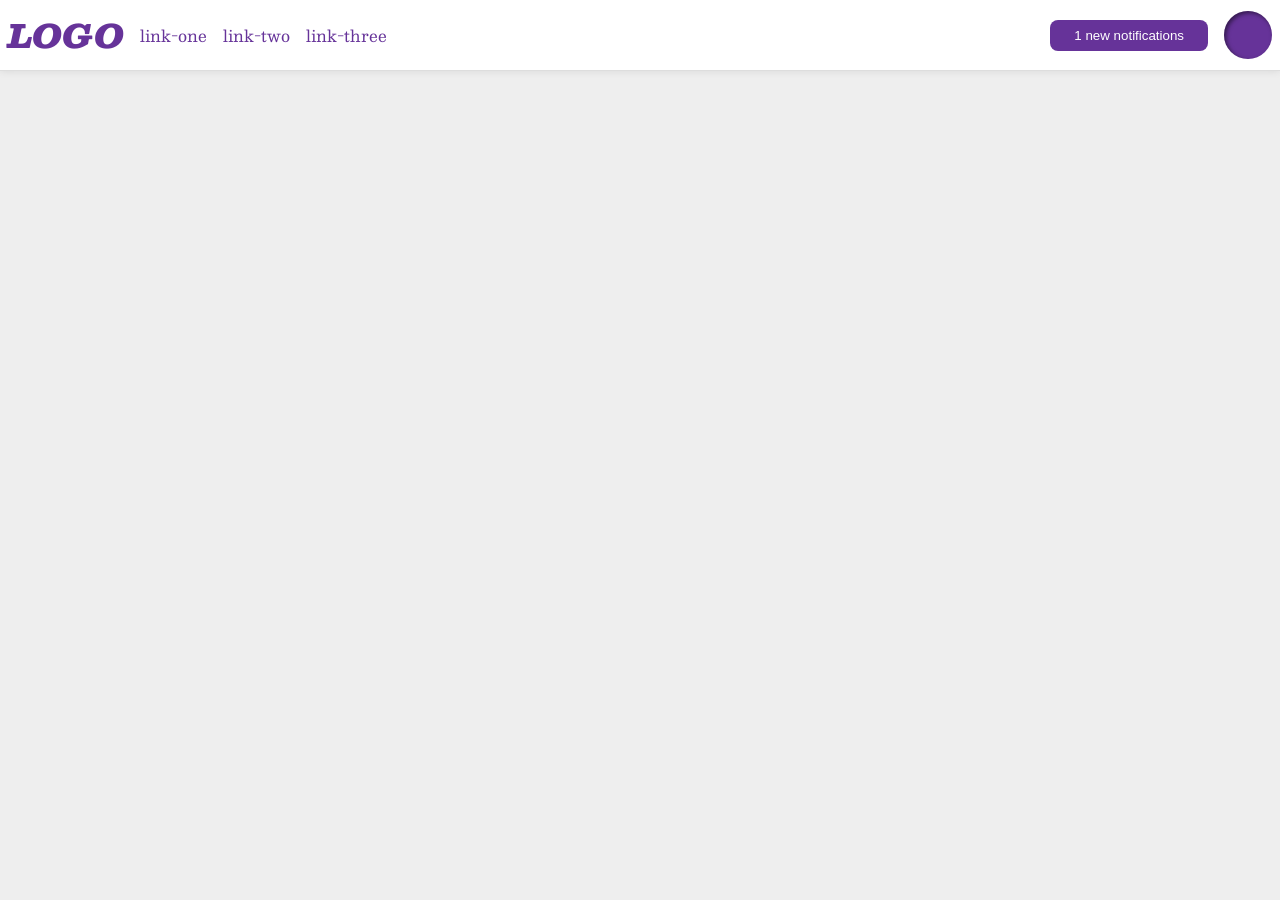
<file: foundations/flex/03-flex-header-2/index.html>
<!DOCTYPE html>
<html lang="en">
  <head>
    <meta charset="UTF-8">
    <meta http-equiv="X-UA-Compatible" content="IE=edge">
    <meta name="viewport" content="width=device-width, initial-scale=1.0">
    <title>Flex Header 2</title>
    <link rel="stylesheet" href="style.css">
  </head>
  <body>
    <div class="header">
      <div class="left-side">
        <div class="logo">
          LOGO
        </div>
        <ul class="links">
          <li><a href="https://google.com">link-one</a></li>
          <li><a href="https://google.com">link-two</a></li>
          <li><a href="https://google.com">link-three</a></li>
        </ul>
      </div>
      <div class="right-side">
        <button class="notifications">
          1 new notifications
        </button>
        <div class="profile-image"></div>
      </div>
    </div>
  </body>
</html>
</file>
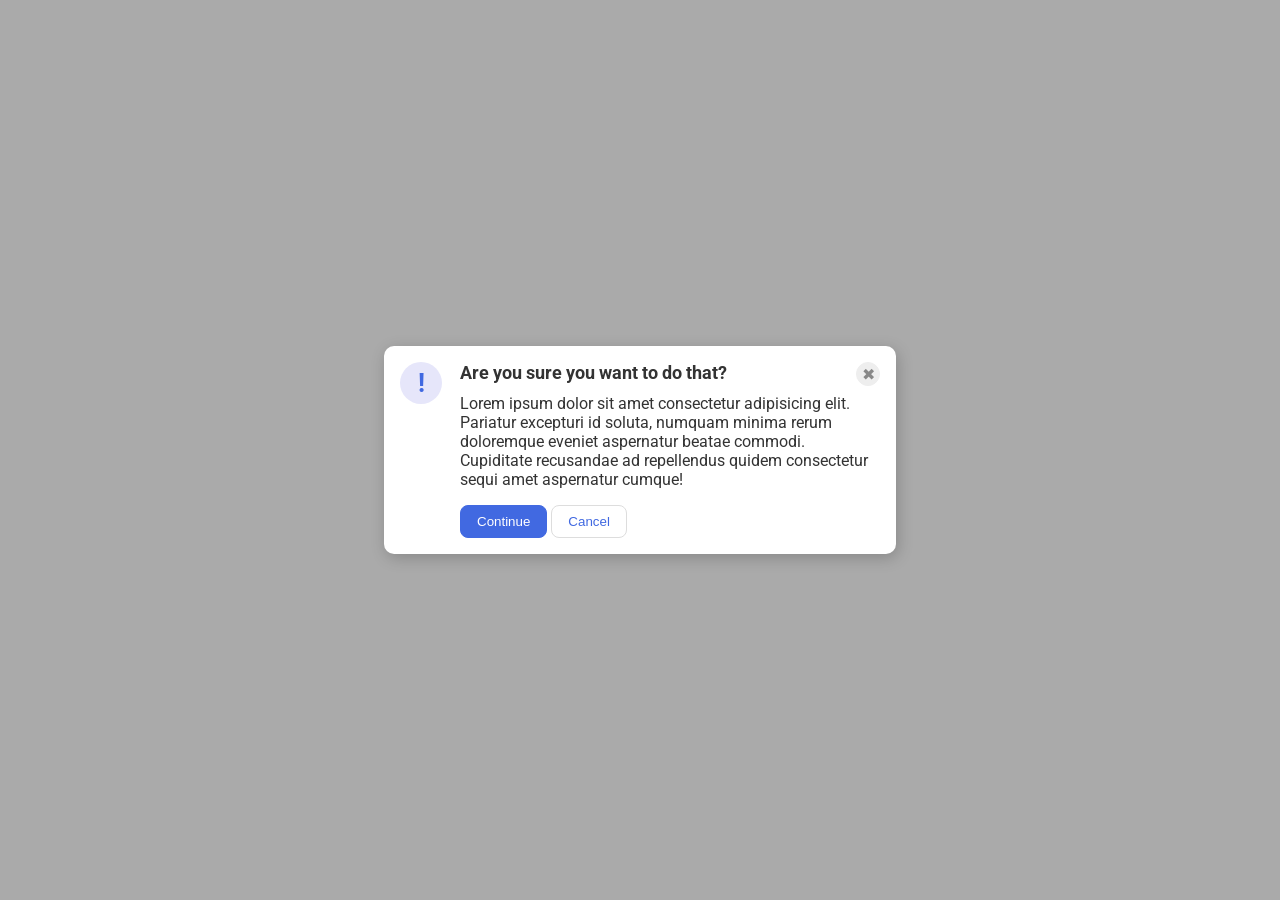
<file: foundations/flex/05-flex-modal/index.html>
<!DOCTYPE html>
<html lang="en">
  <head>
    <meta charset="UTF-8">
    <meta http-equiv="X-UA-Compatible" content="IE=edge">
    <meta name="viewport" content="width=device-width, initial-scale=1.0">
    <link rel="stylesheet" href="style.css">
    <title>Modal</title>
  </head>
  <body>
    <div class="modal">
      <div class="icon">!</div>

      <div class="container">
        <div class="header">
          Are you sure you want to do that?
          <button class="close-button">✖</button>
        </div>

        <div class="text">
          Lorem ipsum dolor sit amet consectetur adipisicing elit. Pariatur excepturi id soluta, numquam minima rerum doloremque eveniet aspernatur beatae commodi. Cupiditate recusandae ad repellendus quidem consectetur sequi amet aspernatur cumque!
        </div>
        <button class="continue">Continue</button>
        <button class="cancel">Cancel</button>
      </div>
    </div>
  </body>
</html>
</file>
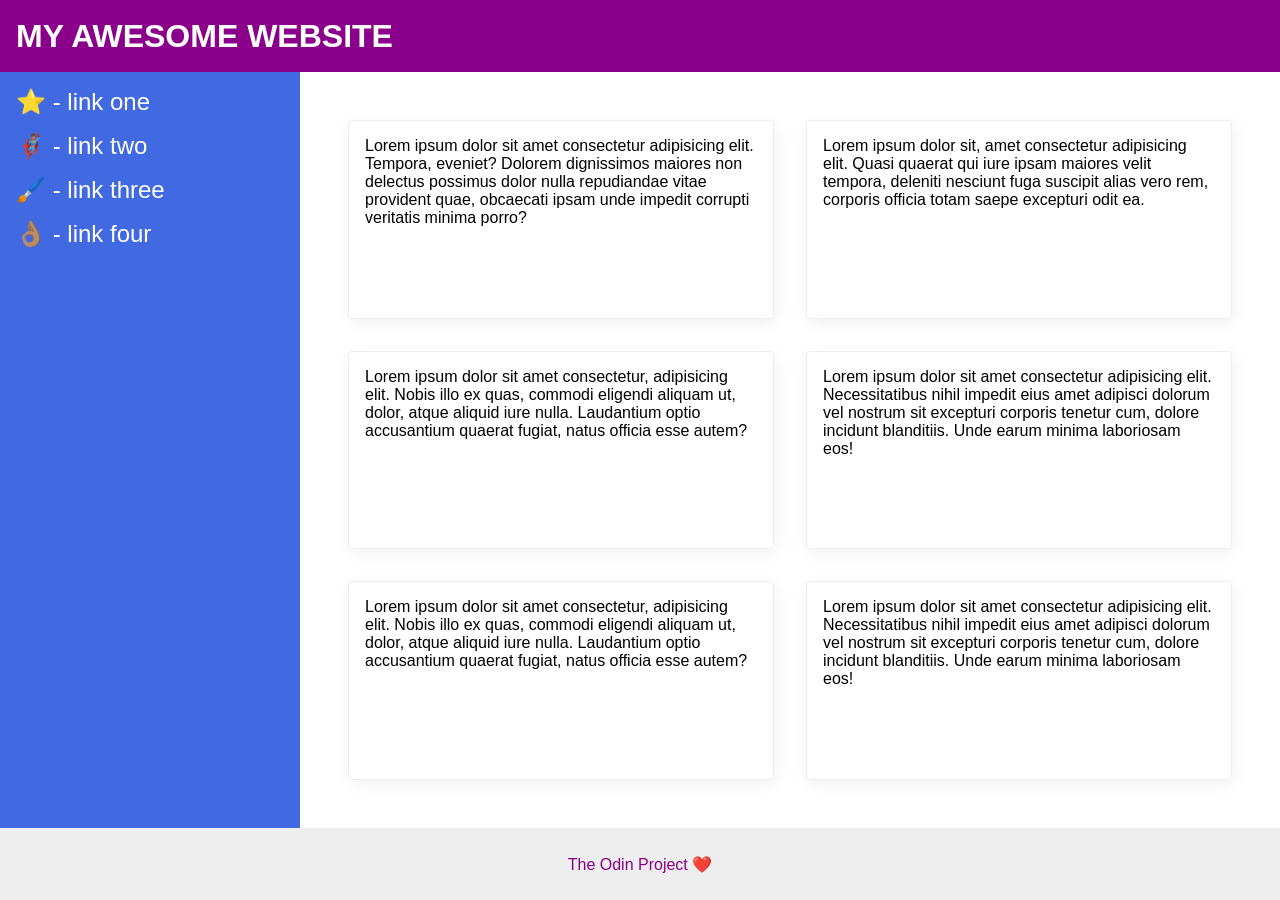
<file: foundations/flex/07-flex-layout-2/index.html>
<!DOCTYPE html>
<html lang="en">
  <head>
    <meta charset="UTF-8">
    <meta http-equiv="X-UA-Compatible" content="IE=edge">
    <meta name="viewport" content="width=device-width, initial-scale=1.0">
    <title>The Holy Grail</title>
    <link rel="stylesheet" href="style.css">
  </head>
  <body>
    <div class="header">
      MY AWESOME WEBSITE
    </div>
    
    <div class="content">
      <div class="sidebar">
        <ul>
          <li><a href="#">⭐ - link one</a></li>
          <li><a href="#">🦸🏽‍♂️ - link two</a></li>
          <li><a href="#">🖌️ - link three</a></li>
          <li><a href="#">👌🏽 - link four</a></li>
        </ul>
      </div>
      <div class="card-space">
        <div class="card">Lorem ipsum dolor sit amet consectetur adipisicing elit. Tempora, eveniet? Dolorem dignissimos maiores non delectus possimus dolor nulla repudiandae vitae provident quae, obcaecati ipsam unde impedit corrupti veritatis minima porro?</div>
        <div class="card">Lorem ipsum dolor sit, amet consectetur adipisicing elit. Quasi quaerat qui iure ipsam maiores velit tempora, deleniti nesciunt fuga suscipit alias vero rem, corporis officia totam saepe excepturi odit ea.</div>
        <div class="card">Lorem ipsum dolor sit amet consectetur, adipisicing elit. Nobis illo ex quas, commodi eligendi aliquam ut, dolor, atque aliquid iure nulla. Laudantium optio accusantium quaerat fugiat, natus officia esse autem?</div>
        <div class="card">Lorem ipsum dolor sit amet consectetur adipisicing elit. Necessitatibus nihil impedit eius amet adipisci dolorum vel nostrum sit excepturi corporis tenetur cum, dolore incidunt blanditiis. Unde earum minima laboriosam eos!</div>
        <div class="card">Lorem ipsum dolor sit amet consectetur, adipisicing elit. Nobis illo ex quas, commodi eligendi aliquam ut, dolor, atque aliquid iure nulla. Laudantium optio accusantium quaerat fugiat, natus officia esse autem?</div>
        <div class="card">Lorem ipsum dolor sit amet consectetur adipisicing elit. Necessitatibus nihil impedit eius amet adipisci dolorum vel nostrum sit excepturi corporis tenetur cum, dolore incidunt blanditiis. Unde earum minima laboriosam eos!</div>
      </div>
    </div>
    
    <div class="footer">
      The Odin Project ❤️
    </div>
  </body>
</html>
</file>
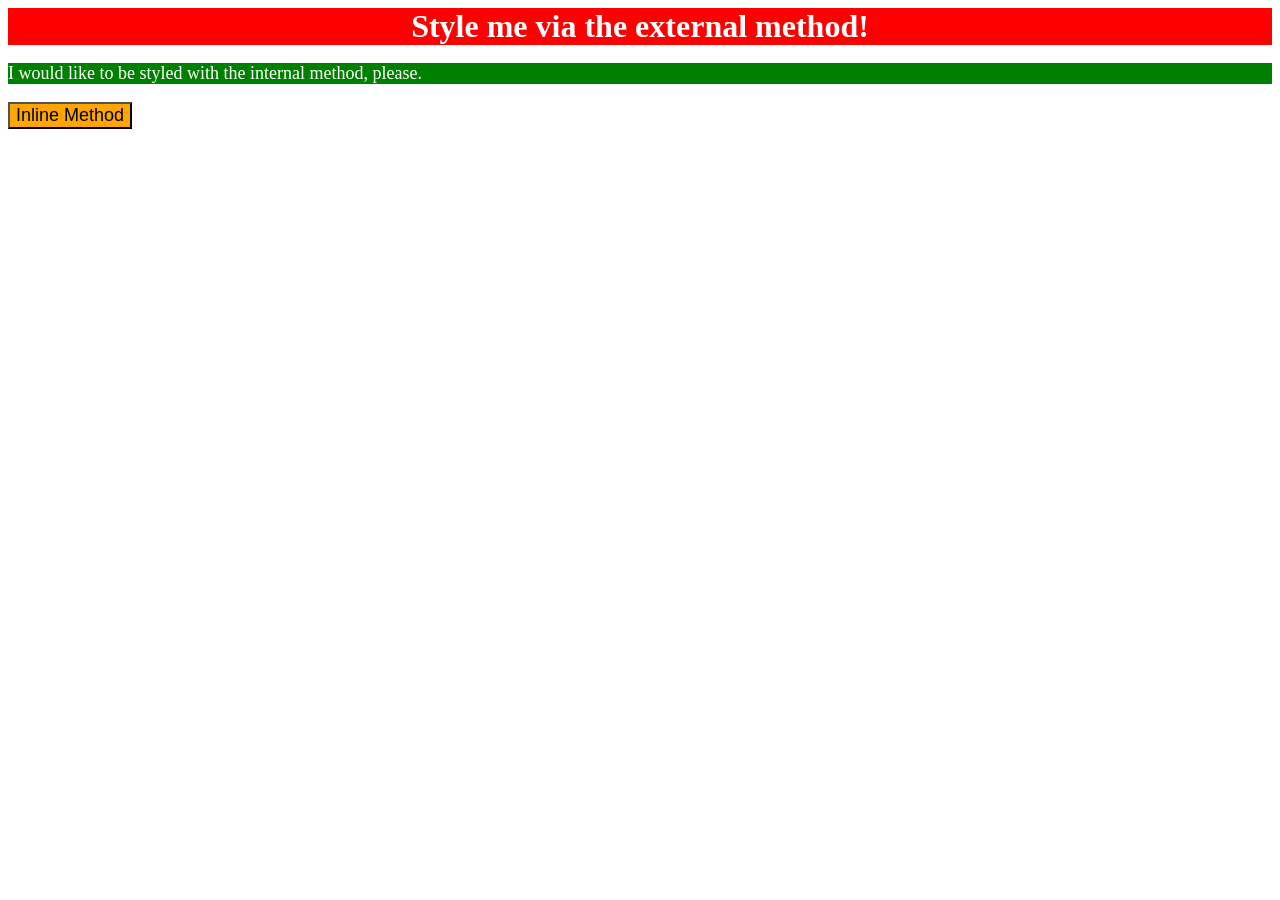
<file: foundations/intro-to-css/01-css-methods/index.html>
<!DOCTYPE html>
<html lang="en">
  <head>
    <meta charset="UTF-8">
    <meta http-equiv="X-UA-Compatible" content="IE=edge">
    <meta name="viewport" content="width=device-width, initial-scale=1.0">
    <link rel="stylesheet" href="styles.css">
    <style>
      p {
        background-color: green;
        color: white;
        font-size: 18px;
      }
    </style>
    <title>Methods for Adding CSS</title>
  </head>
  <body>
    <div>Style me via the external method!</div>
    <p >I would like to be styled with the internal method, please.</p>
    <button style="background-color: orange; font-size: 18px;">Inline Method</button> 
  </body>
</html>
</file>
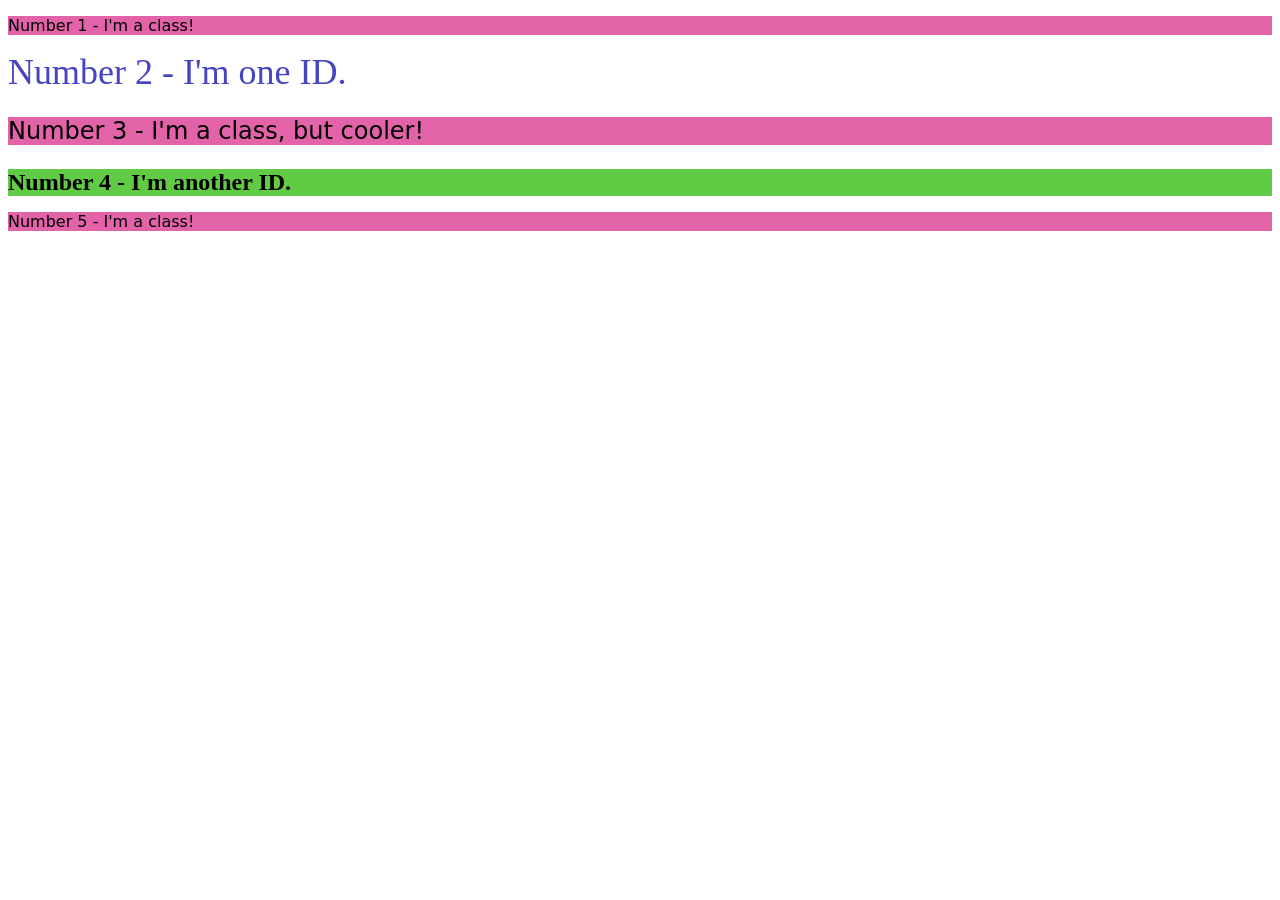
<file: foundations/intro-to-css/02-class-id-selectors/index.html>
<!DOCTYPE html>
<html lang="en">
  <head>
    <meta charset="UTF-8">
    <meta http-equiv="X-UA-Compatible" content="IE=edge">
    <meta name="viewport" content="width=device-width, initial-scale=1.0">
    <title>Class and ID Selectors</title>
    <link rel="stylesheet" href="style.css">
  </head>
  <body>
    <p class="odd">Number 1 - I'm a class!</p>
    <div id="second">Number 2 - I'm one ID.</div>
    <p class="odd" id="third">Number 3 - I'm a class, but cooler!</p>
    <div id="forth">Number 4 - I'm another ID.</div>
    <p class="odd">Number 5 - I'm a class!</p> 
  </body>
</html>
</file>
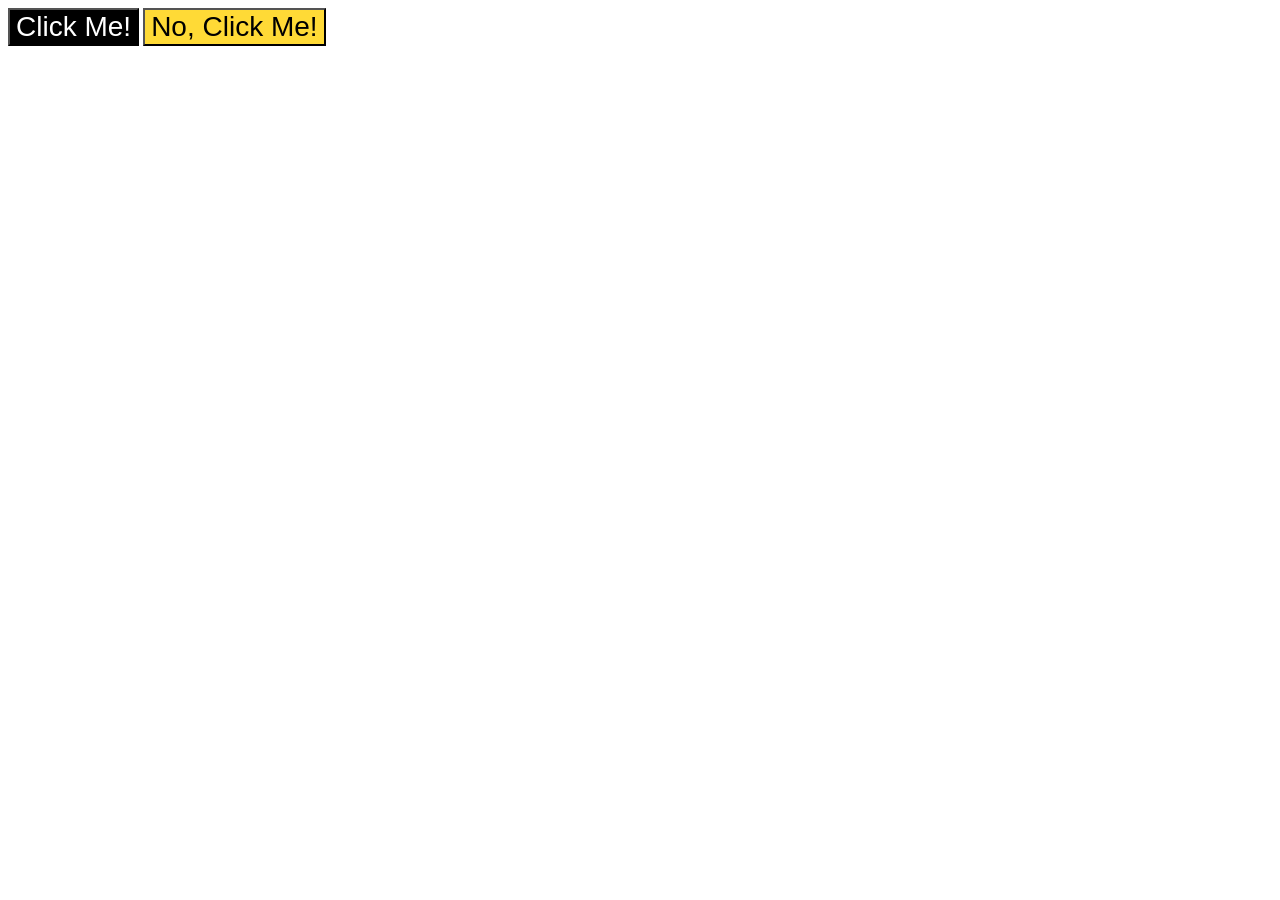
<file: foundations/intro-to-css/03-grouping-selectors/index.html>
<!DOCTYPE html>
<html lang="en">
  <head>
    <meta charset="UTF-8">
    <meta http-equiv="X-UA-Compatible" content="IE=edge">
    <meta name="viewport" content="width=device-width, initial-scale=1.0">
    <title>Grouping Selectors</title>
    <link rel="stylesheet" href="style.css">
  </head>
  <body>
    <button class="first-button">Click Me!</button>
    <button class="second-button">No, Click Me!</button>
  </body>
</html>
</file>
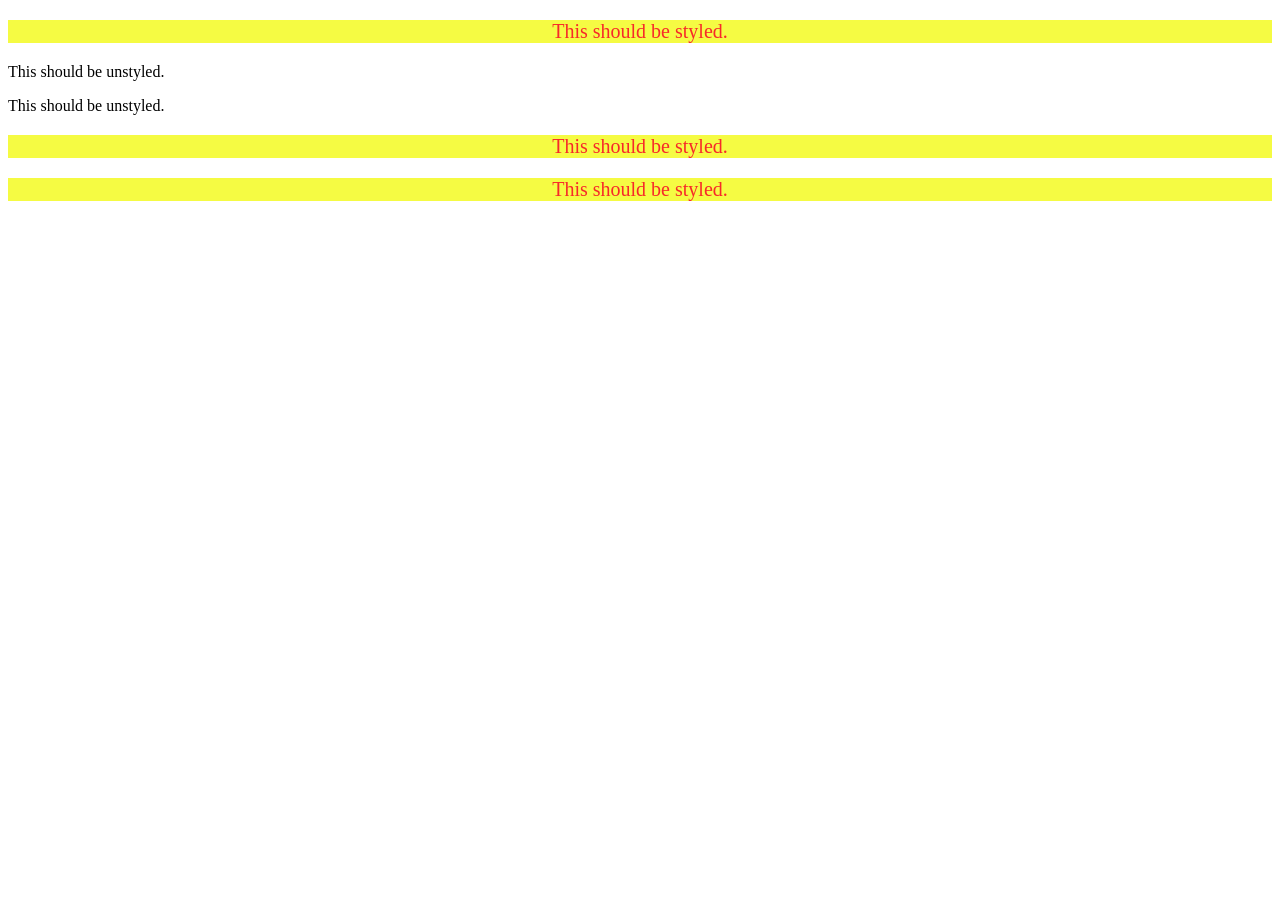
<file: foundations/intro-to-css/05-descendant-combinator/index.html>
<!DOCTYPE html>
<html lang="en">
  <head>
    <meta charset="UTF-8">
    <meta http-equiv="X-UA-Compatible" content="IE=edge">
    <meta name="viewport" content="width=device-width, initial-scale=1.0">
    <title>Descendant Combinator</title>
    <link rel="stylesheet" href="style.css">
  </head>
  <body>
    <div class="container">
      <p class="text">This should be styled.</p>
    </div>

    <p class="text">This should be unstyled.</p>
    <p class="text">This should be unstyled.</p>
    
    <div class="container">
      <p class="text">This should be styled.</p>
      <p class="text">This should be styled.</p>
    </div>
  </body>
</html>
</file>
<file: foundations/flex/03-flex-header-2/style.css>
/* this is some magical font-importing.  
you'll learn about it later. */
@import url('https://fonts.googleapis.com/css2?family=Besley:ital,wght@0,400;1,900&display=swap');

body {
  margin: 0;
  background: #eee;
  font-family: Besley, serif;
}

.header {
  background: white;
  border-bottom: 1px solid #ddd;
  box-shadow: 0 0 8px rgba(0,0,0,.1);
  padding: 8px;
  display: flex;
  justify-content: space-between;
}

.profile-image {
  background: rebeccapurple;
  box-shadow: inset 2px 2px 4px rgba(0,0,0,.5);
  border-radius: 50%;
  width: 48px;
  height: 48px;
}

.logo {
  color: rebeccapurple;
  font-size: 32px;
  font-weight: 900;
  font-style: italic;
}

button {
  border: none;
  border-radius: 8px;
  background: rebeccapurple;
  color: white;
  padding: 8px 24px;
  margin: 0px;
}

a {
  /* this removes the line under our links */
  text-decoration: none;
  color: rebeccapurple;
}

ul {
  list-style-type: none;
  margin: 0px;
  padding: 0px;
  display: flex;
  gap: 16px;
}

.left-side,
.right-side {
  display: flex;
  align-items: center;
  gap: 16px;
}
</file>
<file: foundations/flex/05-flex-modal/style.css>
@import url('https://fonts.googleapis.com/css2?family=Roboto:wght@400;700&display=swap');

html, body {
  height: 100%;
}

body {
  font-family: Roboto, sans-serif;
  margin: 0;
  background: #aaa;
  color: #333;
  /* I'll give you this one for free lol */
  display: flex;
  align-items: center;
  justify-content: center;
}

.modal {
  background: white;
  width: 480px;
  border-radius: 10px;
  box-shadow: 2px 4px 16px rgba(0,0,0,.2);
  /*I added this*/
  display: flex;
  justify-content: space-between; 
  padding: 16px;
}

.icon {
  color: royalblue;
  font-size: 26px;
  font-weight: 700;
  background: lavender;
  width: 42px;
  height: 42px;
  border-radius: 50%;
  display: flex;
  align-items: center;
  justify-content: center;
}

.close-button {
  background: #eee;
  border-radius: 50%;
  color: #888;
  font-weight: 400;
  font-size: 16px;
  height: 24px;
  width: 24px;
  display: flex;
  align-items: center;
  justify-content: center;
  border: 1px solid #eee;
  padding: 0;
}
/*I added this*/
.header {
  font-weight: bold;
  font-size: large;
  display: flex;
  justify-content: space-between;
}

.container {
  width: 420px;
}

.text {
  padding: 8px 0px 16px;
}
/*stops here*/
button {
  cursor: pointer;
  padding: 8px 16px;
  border-radius: 8px;
}

button.continue {
  background: royalblue;
  border: 1px solid royalblue;
  color: white;
}

button.cancel {
  background: white;
  border: 1px solid #ddd;
  color: royalblue;
}
</file>
<file: foundations/flex/07-flex-layout-2/style.css>
body {
  font-family: -apple-system, BlinkMacSystemFont, 'Segoe UI', Roboto, Oxygen, Ubuntu, Cantarell, 'Open Sans', 'Helvetica Neue', sans-serif;
  margin: 0;
  min-height: 100vh;
  /*this is me*/
  display: flex;  
  flex-direction: column;
}

.header {
  height: 72px;
  background: darkmagenta;
  color: white;
  /*this me*/
  font-size: 32px;
  font-weight: 900;
  display: flex;
  align-items: center;
  padding-left: 16px;
}

.footer {
  height: 72px;
  background: #eee;
  color: darkmagenta;
  /*this me*/
  display: flex;
  justify-content: center;
  align-items: center;
}

.sidebar {
  width: 300px;
  background: royalblue;
  box-sizing: border-box;
  /*list-style-type: none;*/
  /*this me*/
  flex-shrink: 0; 
  padding: 16px;
}

.card {
  border: 1px solid #eee;
  box-shadow: 2px 4px 16px rgba(0,0,0,.06);
  border-radius: 4px;
  /*this me*/
  flex: auto;
  width: 300px;
  padding: 16px;
}
/*this me*/
.content {
  display: flex;
  flex: 1;
}

ul {
  list-style: none;
  padding: 0;
  margin: 0;
  display: flex;
  flex-direction: column;
  gap: 16px;
}

a {
  text-decoration: none;
  color: #fff;
  font-size: 24px;
}

.card-space {
  display: flex;
  flex-wrap: wrap;
  padding: 48px;
  gap: 32px;
}
</file>
<file: foundations/intro-to-css/01-css-methods/styles.css>
div {
    background-color: red;
    color: white;
    font-size: 32px;
    text-align: center;
    font-weight: bold;
}
</file>
<file: foundations/intro-to-css/02-class-id-selectors/style.css>
/* Add CSS Styling */
.odd {
    background-color: rgb(226, 99, 167);
    font-family: Verdana, DejaVu Sans, sans-serif;
}
#second {
    color: rgb(70, 68, 194);
    font-size: 36px;
}
#third,
#forth {
    font-size: 24px;
}
#forth {
    background-color: rgb(98, 203, 69);
    font-weight: bold;
}
</file>
<file: foundations/intro-to-css/03-grouping-selectors/style.css>
/* Add CSS Styling */
.first-button {
    background-color: rgb(0,0,0);
    color: rgb(255, 255, 255);
}
.second-button {
    background-color: rgb(255, 218, 54);
}
.first-button,
.second-button {
    font-size: 28px;
    font-family: Helvetica, Times New Roman, sans-serif;
}
</file>
<file: foundations/intro-to-css/05-descendant-combinator/style.css>
/* Add CSS Styling */
.container .text {
    background-color: rgb(245, 251, 67);
    color: rgb(247, 41, 41);
    font-size: 20px;
    text-align: center;
}
</file>
